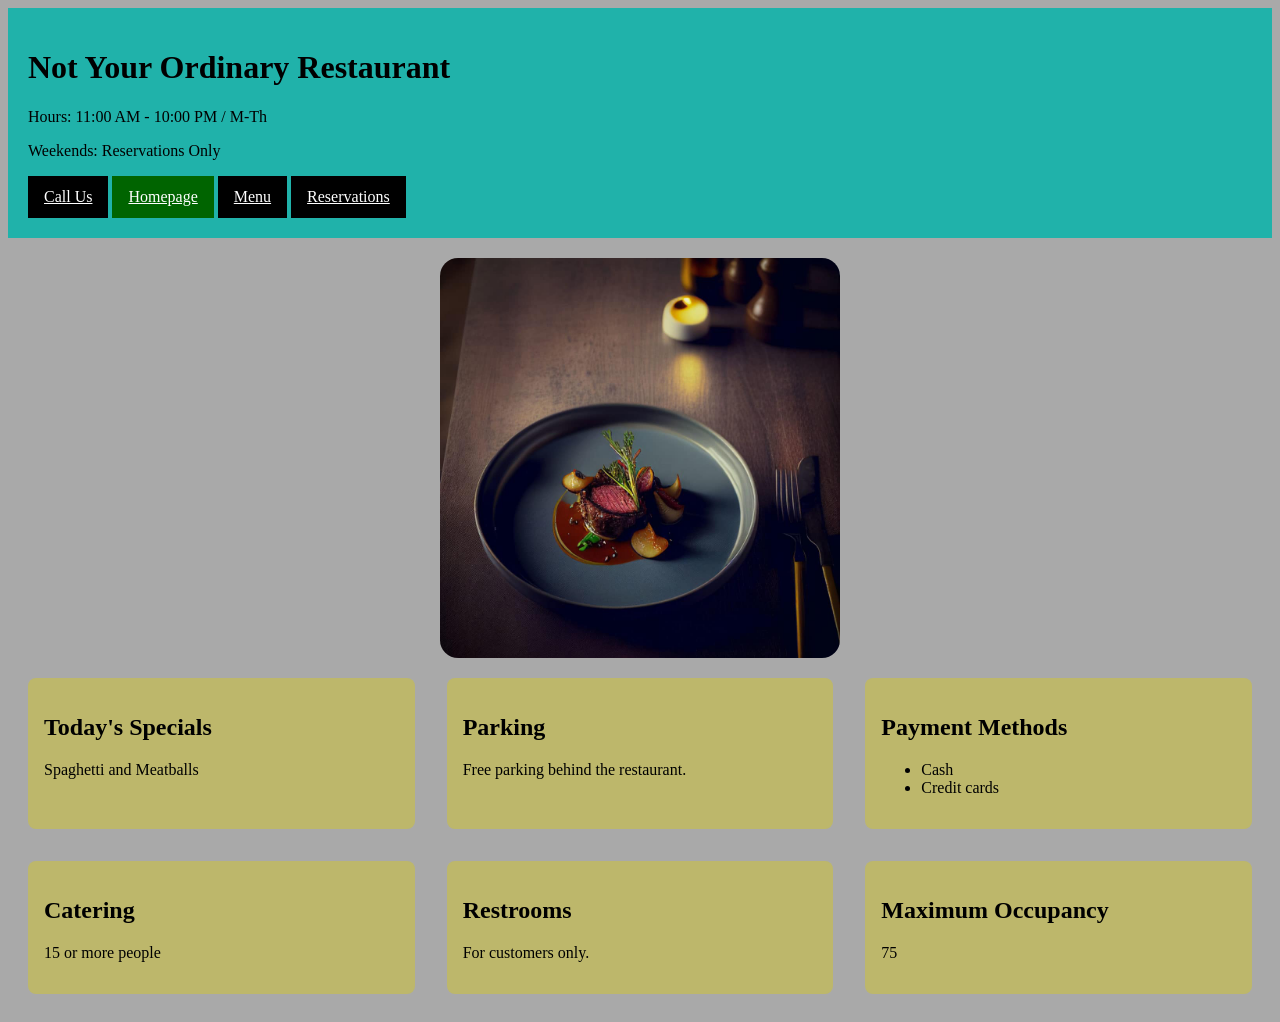
<file: index.html>
<!doctype html>
<html lang="en">
  <head>
    <meta charset="UTF-8" />
    <meta name="viewport" content="width=device-width, initial-scale=1.0" />
    <title>Starter Restaurant</title>
    <link rel="stylesheet" href="style.css" />
  </head>

  <body>
    <header>
      <h1>Not Your Ordinary Restaurant</h1>
      <p>Hours: 11:00 AM - 10:00 PM / M-Th</p>
      <p>Weekends: Reservations Only</p>
      <nav>
        <a href="tel:+12022657577">Call Us</a>
        <a href="index.html" aria-current="page">Homepage</a>
        <a href="menu.html">Menu</a>
        <a href="reservations.html">Reservations</a>
      </nav>
    </header>
    <img
      class="restaurant-photo"
      src="images/Kochfreunde-Zukunft-Restaurant-FotosAI-09-1024x1024.jpg"
      alt="Plate of food"
    />
    <main>
      <section>
        <h2>Today's Specials</h2>
        <p>Spaghetti and Meatballs</p>
      </section>
      <section>
        <h2>Parking</h2>
        <p>Free parking behind the restaurant.</p>
      </section>
      <section>
        <h2>Payment Methods</h2>
        <ul>
          <li>Cash</li>
          <li>Credit cards</li>
        </ul>
      </section>
      <section>
        <h2>Catering</h2>
        <p>15 or more people</p>
      </section>
      <section>
        <h2>Restrooms</h2>
        <p>For customers only.</p>
      </section>
      <section>
        <h2>Maximum Occupancy</h2>
        <p>75</p>
      </section>
    </main>
    <script src="script.js"></script>
  </body>
</html>
</file>
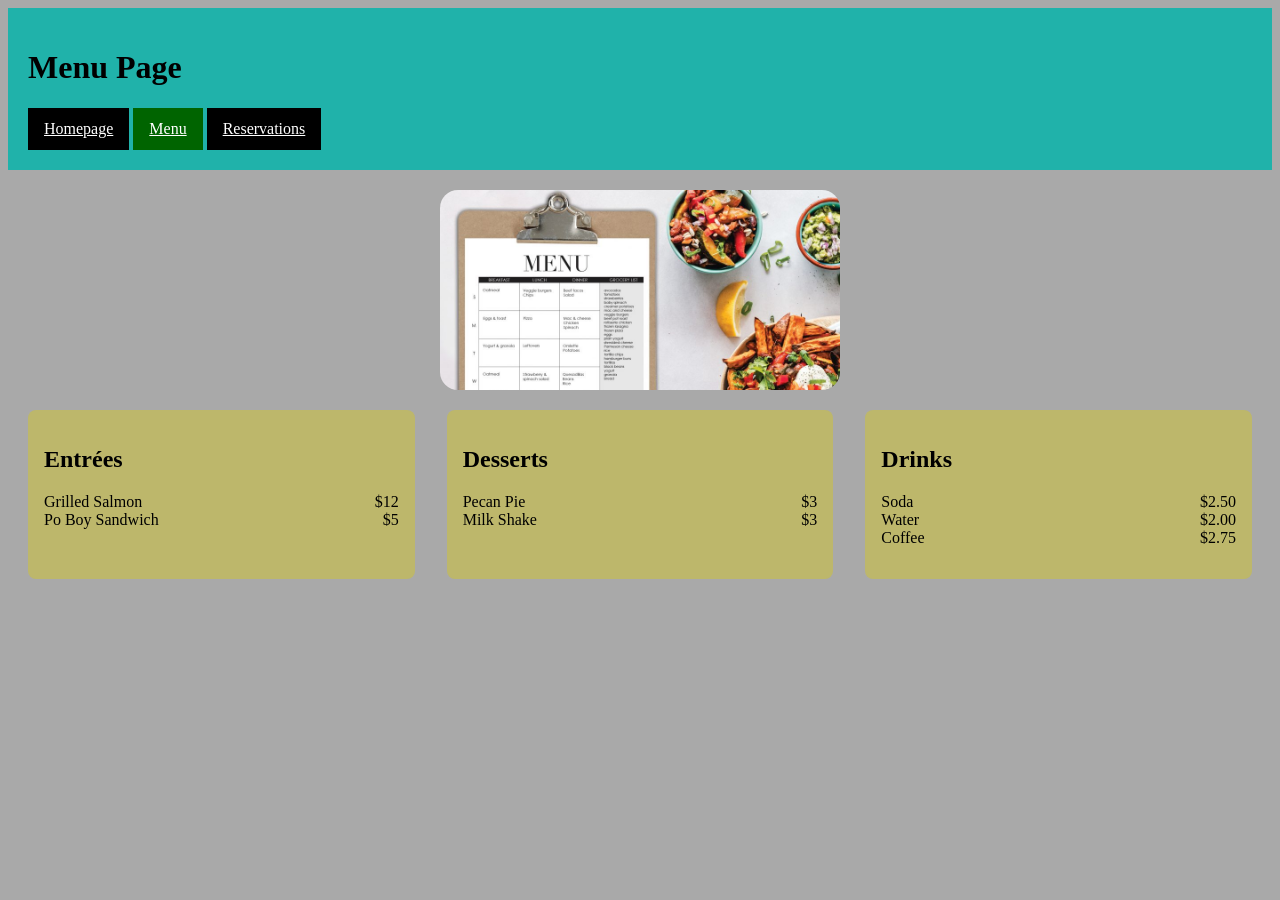
<file: menu.html>
<!doctype html>
<html lang="en">
  <head>
    <meta charset="UTF-8" />
    <meta name="viewport" content="width=device-width, initial-scale=1.0" />
    <title>Menu Page</title>
    <link rel="stylesheet" href="style.css" />
  </head>
  <body>
    <header>
      <h1>Menu Page</h1>
      <nav>
        <a href="index.html">Homepage</a>
        <a href="menu.html" aria-current="page">Menu</a>
        <a href="reservations.html">Reservations</a>
      </nav>
    </header>
    <img
      class="faux-menu"
      src="menu-images/Editable-menus-900x450.jpg"
      alt="Any Menu"
    />
    <main>
      <section class="entrees-menu">
        <h2>Entr&eacute;es</h2>
        <ul>
          <li><span>Grilled Salmon</span> <span>$12</span></li>
          <li><span>Po Boy Sandwich</span> <span>$5</span></li>
        </ul>
      </section>
      <section class="desserts-menu">
        <h2>Desserts</h2>
        <ul>
          <li><span>Pecan Pie</span> <span>$3</span></li>
          <li><span>Milk Shake</span> <span>$3</span></li>
        </ul>
      </section>
      <section class="drinks-menu">
        <h2>Drinks</h2>
        <ul>
          <li><span>Soda</span> <span>$2.50</span></li>
          <li><span>Water</span> <span>$2.00</span></li>
          <li><span>Coffee</span> <span>$2.75</span></li>
        </ul>
      </section>
    </main>
    <script src="script.js"></script>
  </body>
</html>
</file>
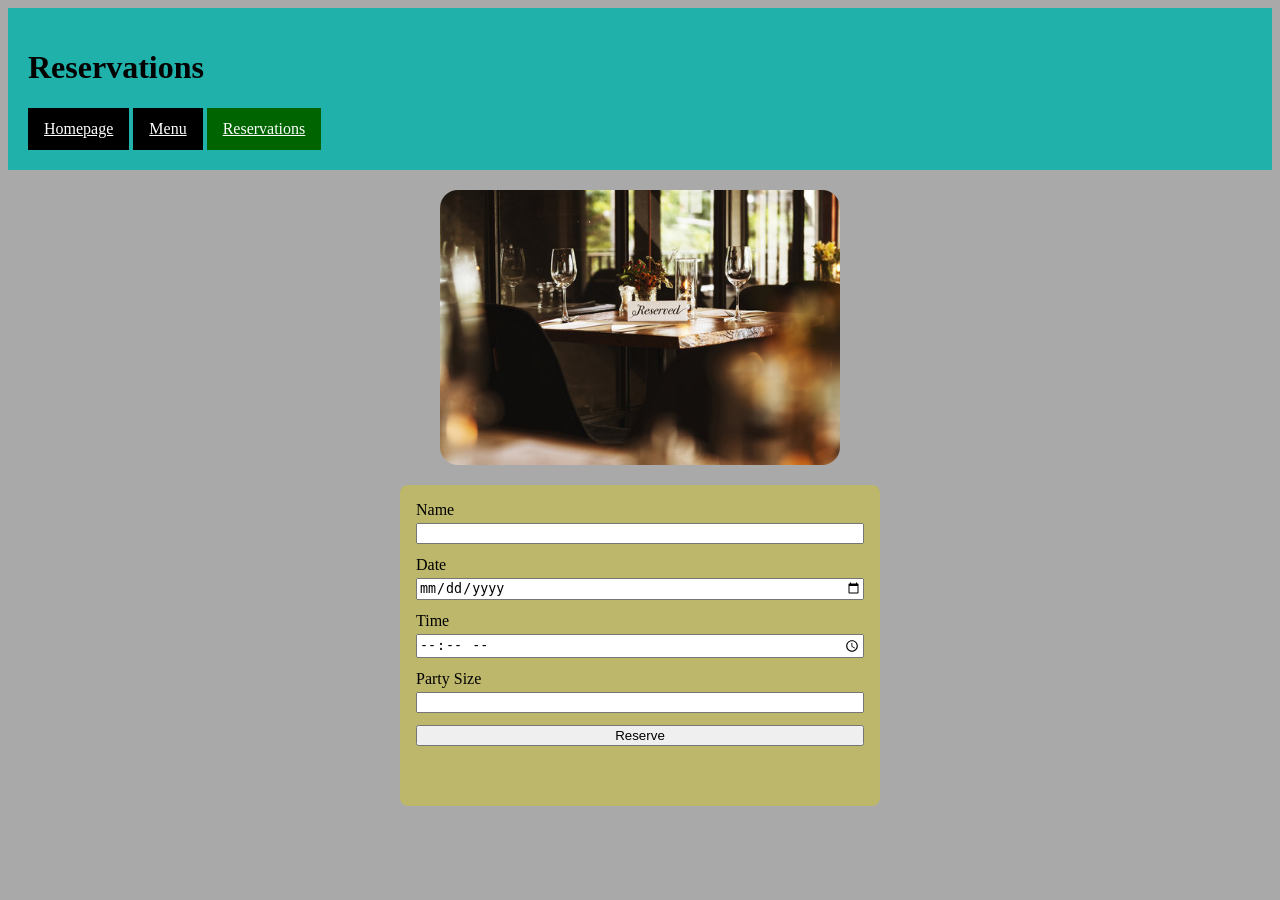
<file: reservations.html>
<!doctype html>
<html lang="en">
  <head>
    <meta charset="UTF-8" />
    <meta name="viewport" content="width=device-width, initial-scale=1.0" />
    <title>Reservations</title>
    <link rel="stylesheet" href="style.css" />
  </head>
  <body>
    <header>
      <h1>Reservations</h1>
      <nav>
        <a href="index.html">Homepage</a>
        <a href="menu.html">Menu</a>
        <a href="reservations.html" aria-current="page">Reservations</a>
      </nav>
    </header>
    <img
      class="reserve-photo"
      src="reservation-images/360_F_182826259_9fO8JRWetocKdY37FHGCvIKfkraaJfWI.jpg"
      alt="Reserved Table"
    />
    <main class="reservation-layout">
      <section>
        <form id="reservation-form">
          <div class="form-field">
            <label for="name">Name</label>
            <input type="text" id="name" name="name" required />
          </div>

          <div class="form-field">
            <label for="date">Date</label>
            <input type="date" id="date" name="date" required />
          </div>

          <div class="form-field">
            <label for="time">Time</label>
            <input type="time" id="time" name="time" required />
          </div>

          <div class="form-field">
            <label for="party-size">Party Size</label>
            <input
              type="number"
              id="party-size"
              name="party-size"
              min="1"
              max="60"
              required
            />
          </div>

          <button type="submit">Reserve</button>
          <p id="reservation-message" role="status"></p>
        </form>
      </section>
    </main>
    <script src="script.js"></script>
  </body>
</html>
</file>
<file: style.css>
body {
    background-color: darkgrey;
}

header {
    background-color: lightseagreen;
    padding: 20px;
}

header a {
    display: inline-block;
    background-color: black;
    color: white;
    padding: 12px 16px;
}

header a:hover {
    background-color: darkgreen;
    color: yellow;
}

header a[aria-current='page'] {
    background-color: darkgreen;
}

:focus-visible {
    outline: 3px solid red;
    outline-offset: 3px;
}

main {
    padding: 20px;
    display: grid;
    gap: 32px;
}

main section {
    background-color: darkkhaki;
    padding: 16px;
    border-radius: 8px;
}

.restaurant-photo,
.faux-menu,
.reserve-photo {
    width: 400px;
    max-width: 100%;
    height: auto;
    display: block;
    margin-inline: auto;
    margin-top: 20px;
    border-radius: 18px;
}

.desserts-menu li,
.drinks-menu li,
.entrees-menu li {
    display: flex;
    justify-content: space-between;
    gap: 12px;
}

.desserts-menu ul,
.drinks-menu ul,
.entrees-menu ul {
    padding-inline-start: 0;
}

#reservation-form {
    display: flex;
    justify-content: space-between;
    gap: 12px;
    flex-direction: column;
}

.form-field {
    display: flex;
    flex-direction: column;
    gap: 4px;
}

@media (min-width: 768px) {
    main {
        grid-template-columns: 1fr 1fr 1fr;
    }
}

.reservation-layout {
    grid-template-columns: minmax(0, 480px);
    justify-content: center;
}
</file>
